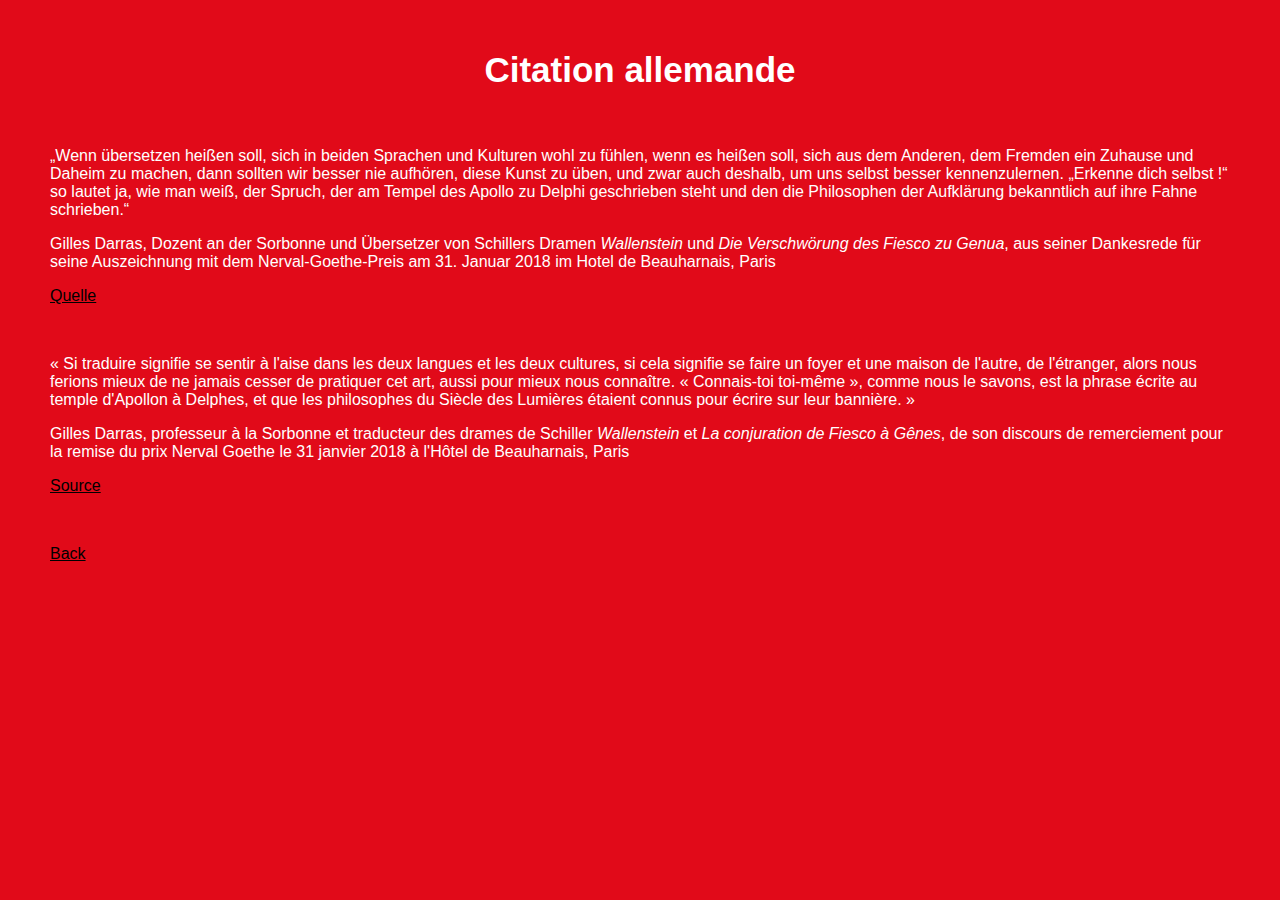
<file: citation-allemande.html>
<!DOCTYPE html>

<!-- mise en forme dans la page d'une citation allemande, avec les caractères appropriés (Esszet) et les guillemets allemands, la présentation correcte de titres de livres, l'inclusion du lien hypertexte de référence. Ajout de la traduction française. Ajout d'un retour à la première page -->

<head>
<link rel= "stylesheet" type="text/css" href="stylesheet.css">
<meta charset="UTF-8">

<style type="text/css">
	h1{
		text-align: center;  
		font-size:35px;      	
	}
	body {
		color: #FFFFFF;
		background-color: #E10A19;
		font-size: 16px;
		margin-left: 50px;
		margin-right: 50px;
		margin-top: 50px;
		font-family: sans-serif;
	}
</style>

<h1>Citation allemande</h1>
<br>
<p>
„Wenn übersetzen heißen soll, sich in beiden Sprachen und Kulturen wohl zu fühlen, wenn es heißen
soll, sich aus dem Anderen, dem Fremden ein Zuhause und Daheim zu machen, dann sollten wir
besser nie aufhören, diese Kunst zu üben, und zwar auch deshalb, um uns selbst besser
kennenzulernen. „Erkenne dich selbst !“ so lautet ja, wie man weiß, der Spruch, der am Tempel des
Apollo zu Delphi geschrieben steht und den die Philosophen der Aufklärung bekanntlich auf ihre
Fahne schrieben.“ </p>

<p>Gilles Darras, Dozent an der Sorbonne und Übersetzer von Schillers Dramen <i>Wallenstein</i> und <i>Die Verschwörung des Fiesco zu Genua</i>, aus seiner Dankesrede für seine Auszeichnung mit dem  Nerval-Goethe-Preis am 31. Januar 2018 im Hotel de Beauharnais, Paris </p>
<p>
<a href= "https://www.goethe.de/resources/files/pdf143/dankesredeauszeichnungnervalgoethepreis20181.pdf">Quelle</a></p>
<br>

<p>« Si traduire signifie se sentir à l'aise dans les deux langues et les deux cultures, 
si cela signifie se faire un foyer et une maison de l'autre, de l'étranger, 
alors nous ferions mieux de ne jamais cesser de pratiquer cet art, aussi pour mieux nous connaître. 
« Connais-toi toi-même », comme nous le savons, est la phrase écrite au temple d'Apollon à Delphes, 
et que les philosophes du Siècle des Lumières étaient connus pour écrire sur leur bannière. »</p>

<p>Gilles Darras, professeur à la Sorbonne et traducteur des drames de Schiller <i>Wallenstein</i> et <i>La conjuration de Fiesco à Gênes</i>, de son discours de remerciement pour la remise du prix Nerval Goethe le 31 janvier 2018 à l'Hôtel de Beauharnais, Paris </p>
<p><a href= "https://www.goethe.de/resources/files/pdf143/dankesredeauszeichnungnervalgoethepreis20181.pdf">Source</a></p>

<br>

<p><a href="home.html">Back</a></p>
</head>
</file>
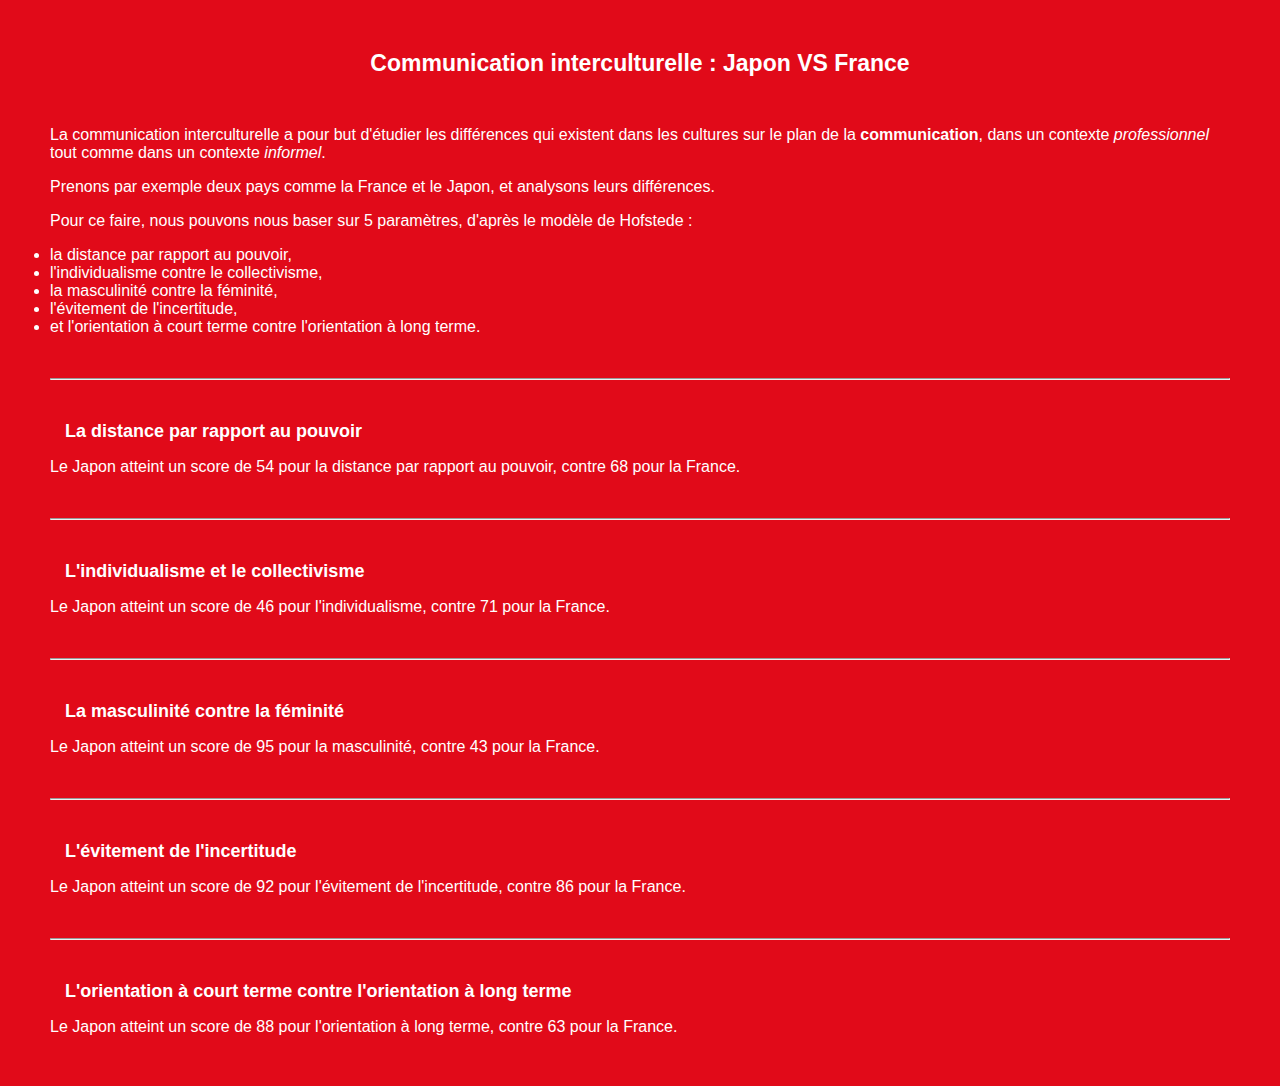
<file: other-pages/com-interc-japon.html>
<!DOCTYPE html>


<head>

<meta charset="UTF-8">

<style type="text/css">
	h1{
		text-align: center;  
		font-size:23px;      	
	}
	h2{
	font-size:18px;
	}
	body {
		color: #FFFFFF;
		background-color: #E10A19;
		font-size: 16px;
		margin-left: 50px;
		margin-right: 50px;
		margin-top: 50px;
		font-family: sans-serif;
	}
</style>
</head>

<body>
<h1>Communication interculturelle : Japon VS France</h1>
<br>
<p>La communication interculturelle a pour but d'étudier les différences qui existent dans les cultures sur le plan de la <b>communication</b>,
dans un contexte <i>professionnel</i> tout comme dans un contexte <i>informel</i>.</p>
<p>Prenons par exemple deux pays comme la France et le Japon, et analysons leurs différences. </p>
<p>Pour ce faire, nous pouvons nous baser sur 5 paramètres, d'après le modèle de Hofstede :
<li>la distance par rapport au pouvoir,
<li>l'individualisme contre le collectivisme, 
<li>la masculinité contre la féminité, 
<li>l'évitement de l'incertitude, 
<li>et l'orientation à court terme contre l'orientation à long terme. </p>
<br>

<hr />
<br>
<h2> &nbsp;&nbsp; La distance par rapport au pouvoir </h2>
<p>Le Japon atteint un score de 54 pour la distance par rapport au pouvoir, contre 68 pour la France.</p>
<br>
<hr/>
<br>
<h2> &nbsp;&nbsp; L'individualisme et le collectivisme </h2>
<p>Le Japon atteint un score de 46 pour l'individualisme, contre 71 pour la France.</p>
<br>
<hr>
<br>
<h2> &nbsp;&nbsp; La masculinité contre la féminité </h2>
<p>Le Japon atteint un score de 95 pour la masculinité, contre 43 pour la France.</p>
<br>
<hr>
<br>
<h2> &nbsp;&nbsp; L'évitement de l'incertitude </h2>
<p>Le Japon atteint un score de 92 pour l'évitement de l'incertitude, contre 86 pour la France.</p>
<br>
<hr>
<br>
<h2> &nbsp;&nbsp; L'orientation à court terme contre l'orientation à long terme </h2>
<p>Le Japon atteint un score de 88 pour l'orientation à long terme, contre 63 pour la France.</p>

<br>
<p>
</file>
<file: stylesheet.css>
a
{
	color:#000000
}

h1, h2, h3
{
font-size: 25px;
}
</file>
